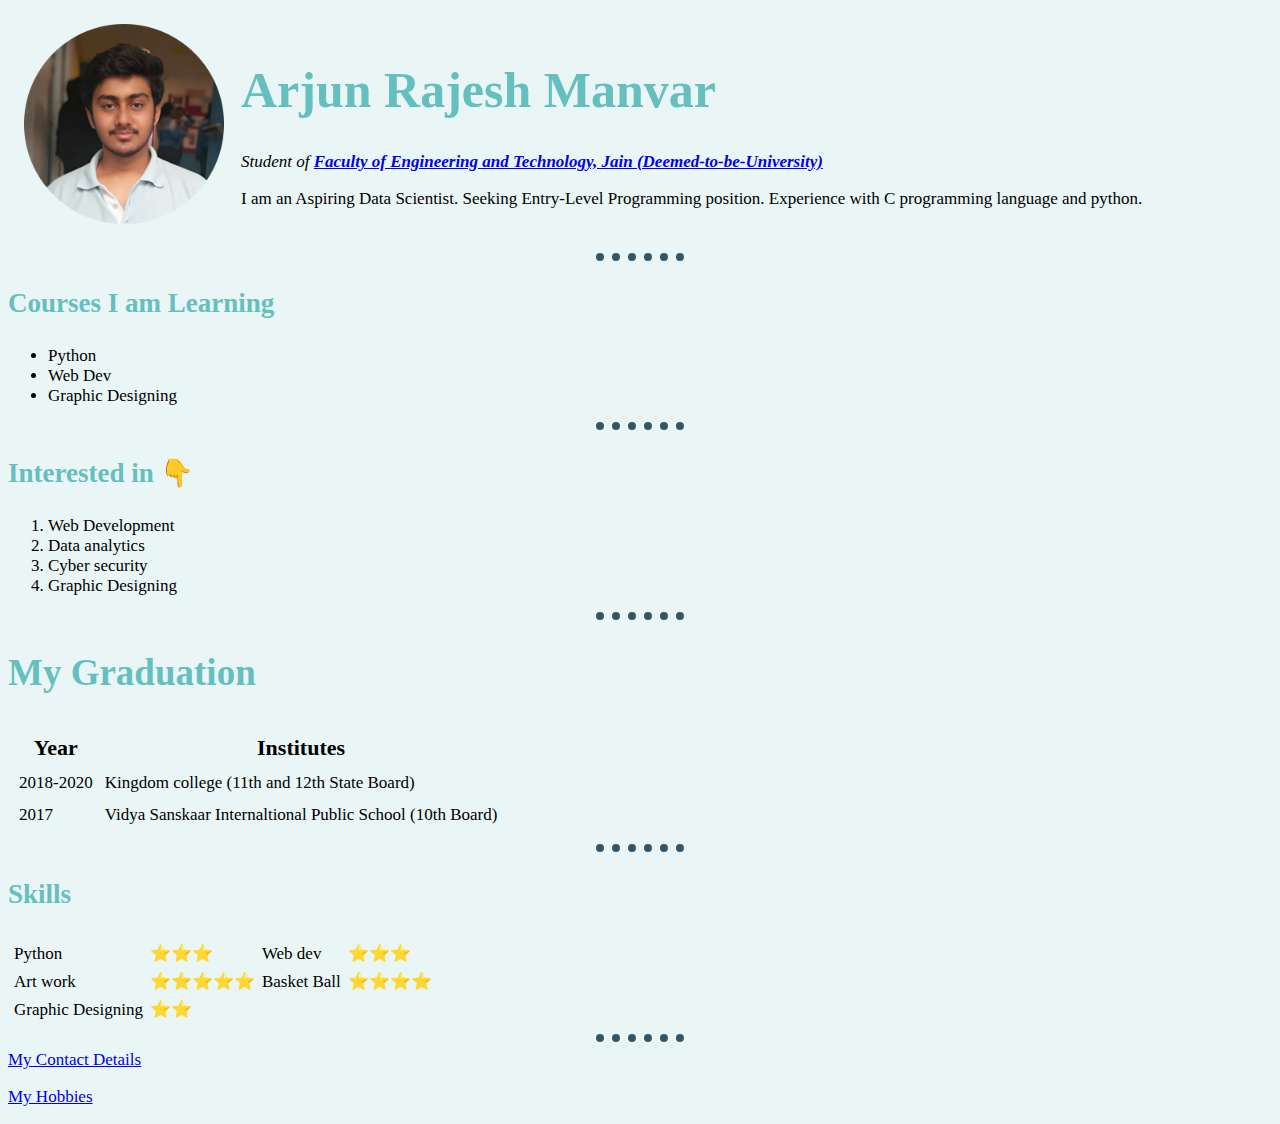
<file: index.html>
<!DOCTYPE html>
<html lang="en" dir="ltr">
</html>
<head>
  <meta charset="utf-8">
  <title>Arjun's Personal Site</title>
  <link rel="stylesheet" href="css/styles.css">
</head>
<body>
  <table cellspacing="15">
    <td><img src="IMG.png" alt="Arjun Profile pic" width="200" height="200"></td>
    <td>
      <h1>Arjun Rajesh Manvar</h1>
      <p><em>Student of <strong>
        <a href="https://onlinejain.com/lp/online/?utm_campaignid=18083872486&utm_adgroupid=143853603761&utm_creativeid=617061680385&utm_matchtype=b&utm_device=c&utm_network=g&utm_keyword=jain%20university%20distance%20education&utm_placement=&utm_source=google&utm_medium=cpc&utm_campaign=reprise_search_bangalore_brand_university&gclid=CjwKCAjwu5yYBhAjEiwAKXk_eHnADtHV1m-PCVP04kB7Al9k6vOAEExNwgpHWe47TzcxjfNmdN4NyhoC-goQAvD_BwE">
          Faculty of Engineering and Technology, Jain (Deemed-to-be-University)</a></strong></em></p>
          <p>I am an Aspiring Data Scientist. Seeking Entry-Level Programming position. Experience with C programming language and python.</p>
        </td>
      </table>
      <hr>
      <h3>Courses I am Learning </h3>
      <ul>
        <li>Python</li>
        <li>Web Dev</li>
        <li>Graphic Designing</li>
      </ul>
      <hr>
      <h3>Interested in 👇</h3>
      <ol>
        <li>Web Development</li>
        <li>Data analytics</li>
        <li>Cyber security</li>
        <li>Graphic Designing</li>
      </ol>
      <hr>
      <h2>My Graduation</h2>
      <table cellspacing="10">
        <thead>
          <tr>
            <th>Year</th>
            <th>Institutes</th>
          </tr>
        </thead>
        <tbody>
          <tr>
            <td>2018-2020</td>
            <td>Kingdom college (11th and 12th State Board)</td>
          </tr>
          <tr>
            <td>2017</td>
            <td>Vidya Sanskaar Internaltional Public School (10th Board)</td>
          </tr>
        </tbody>
      </table>
      <hr>
      <h3>Skills</h3>
      <table cellspacing="5">
        <tr>
          <td>Python</td>
          <td>⭐⭐⭐</td>
          <td>Web dev</td>
          <td>⭐⭐⭐</td>
        </tr>
        <tr>
          <td>Art work</td>
          <td>⭐⭐⭐⭐⭐</td>
          <td>Basket Ball</td>
          <td>⭐⭐⭐⭐</td>
        </tr>
        <tr>
          <td>Graphic Designing</td>
          <td>⭐⭐</td>
        </tr>
      </table>
      <hr>
      <a href="contact-me.html">My Contact Details</a>
      <p><a href="Hobbies.html">My Hobbies</a></p>
    </body>
    </html>
</file>
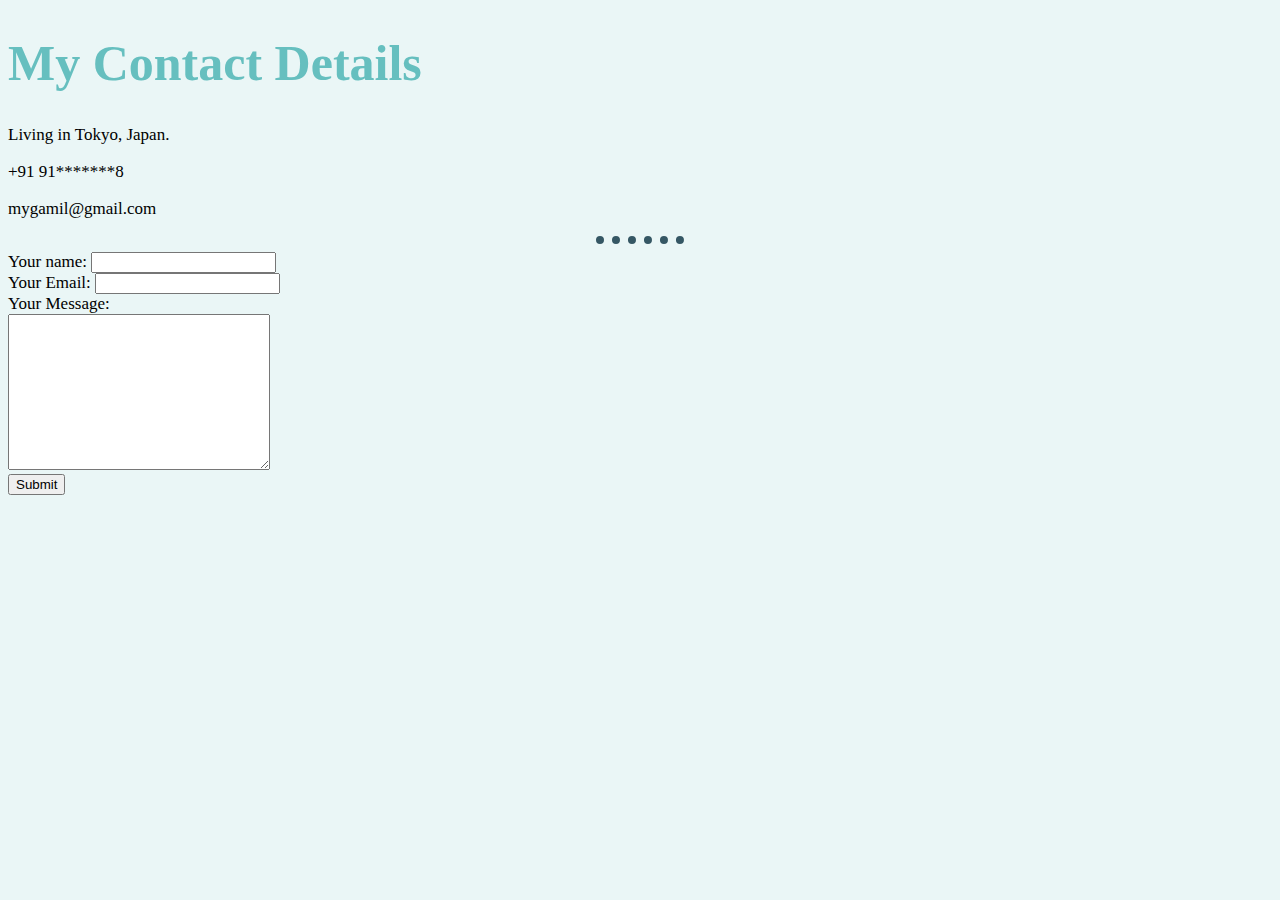
<file: contact-me.html>
<!DOCTYPE html>
<html lang="en" dir="ltr">
  <head>
    <meta charset="utf-8">
    <title>Contact-me</title>
    <link rel="stylesheet" href="css/styles.css">
  </head>
  <body>
    <h1>My Contact Details</h1>
    <p>Living in Tokyo, Japan.</p>
    <p>+91 91*******8</p>
    <p>mygamil@gmail.com</p>
    <hr>
    <form class="" action="mailto:20btrcd020@jainuniversity.ac.in" method="post" enctype = "text/plain">
      <label>Your name: </label>
      <input type="text" name="" value=""><br>
      <label>Your Email: </label>
      <input type="email" name="" value=""><br>
      <label>Your Message: </label><br>
      <textarea name="name" id="" cols="30" rows="10"></textarea><br>
      <input type="submit" name="">
    </form>
  </body>
</html>
</file>
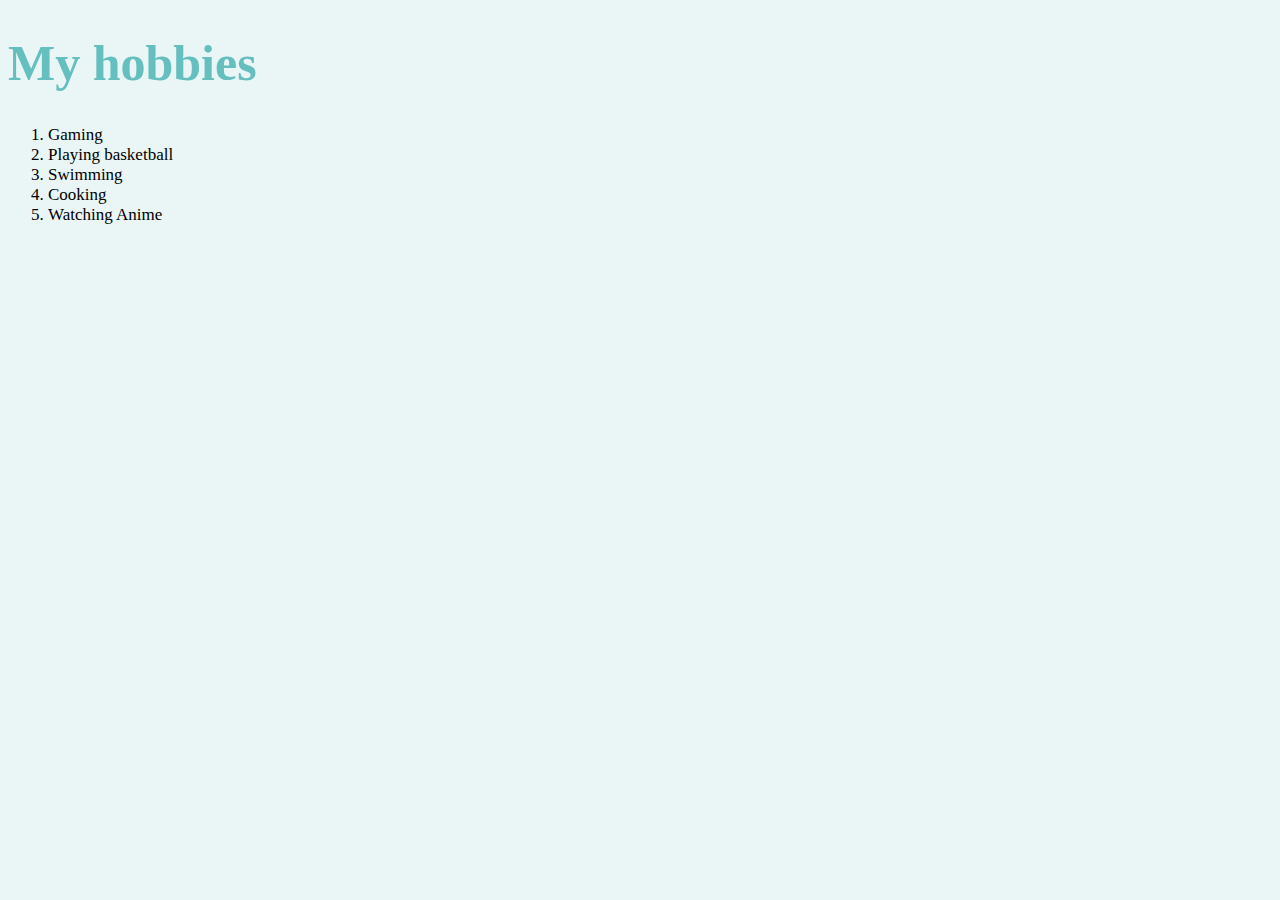
<file: Hobbies.html>
<!DOCTYPE html>
<html lang="en" dir="ltr">
  <head>
    <meta charset="utf-8">
    <title>My hobbies</title>
    <link rel="stylesheet" href="css/styles.css">
  </head>
  <body>
    <h1>My hobbies</h1>
    <ol>
      <li>Gaming</li>
      <li>Playing basketball</li>
      <li>Swimming</li>
      <li>Cooking</li>
      <li>Watching Anime</li>
    </ol>
  </body>
</html>
</file>
<file: css/styles.css>
body{
  background-color: #EAF6F6;
}

hr{
   border-style:none;
   border-top-style: dotted;
   border-color: #355764;
   border-width: 8px;
   width: 7%;
}

h1{
  color: #66BFBF; font-size: 50px;
}

h3{
  color: #66BFBF; font-size: 27px;
}

h2{
  color: #66BFBF; font-size: 37px;
}

p{
  font-size: 17px;
}

li{
  font-size: 17px;
}

th{
  font-size: 22px;
}

td{
  font-size: 17px;
}

a{
  font-size: 17px;
}

label{
  font-size: 17px;
}
</file>
